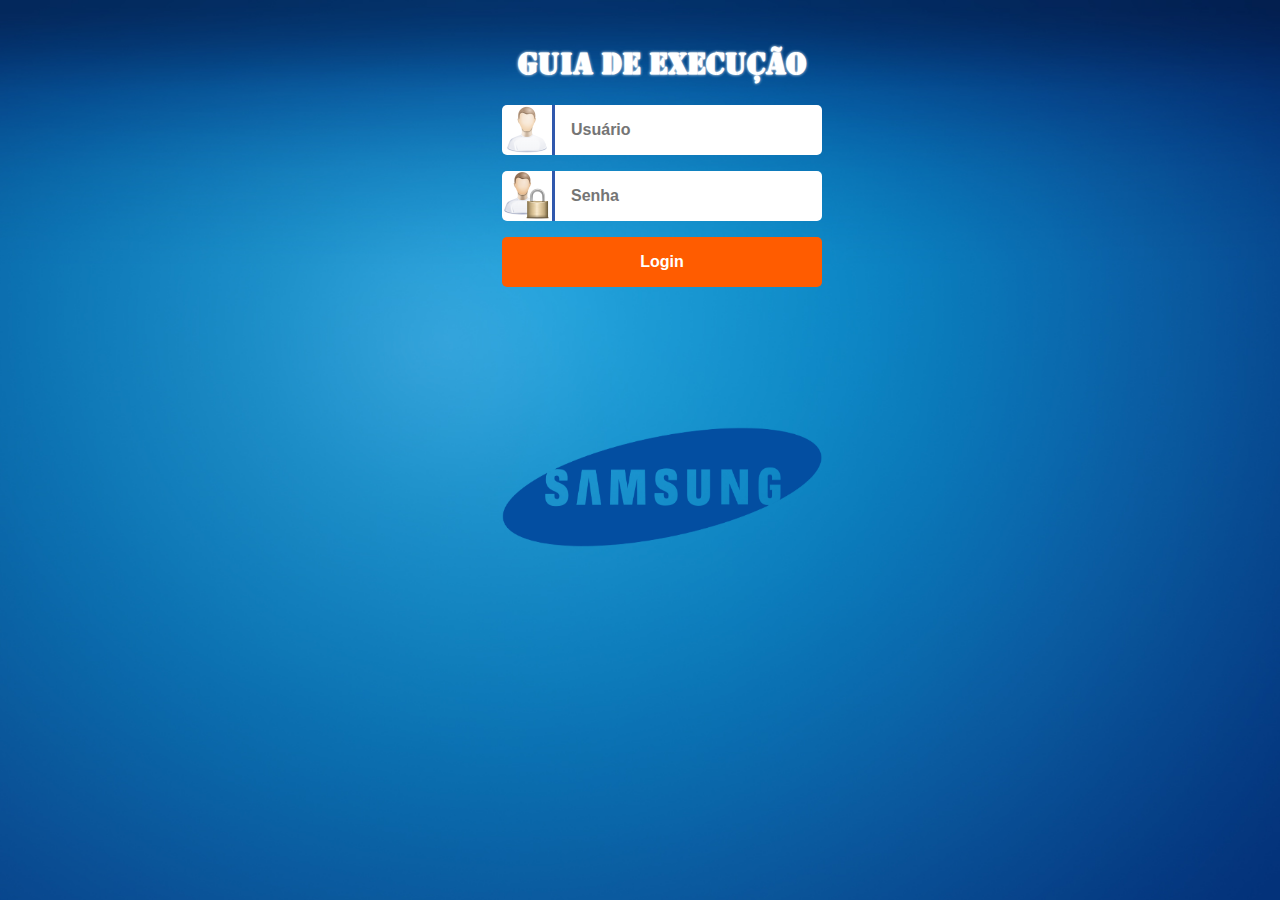
<file: backend-service/index.html>
<!DOCTYPE html>
<html>
    <head>
        <title>Guia de Execução</title>
        <meta charset="utf-8" />
        <script src="scripts/lib/jquery.min.js"></script>
        <script src="scripts/lib/everlive.all.min.js"></script>
        <script src="scripts/app/settings.js" type="text/javascript"></script>
        <script src="scripts/app/app.js" type="text/javascript"></script>
        <script src="scripts/app/display-control.js" type="text/javascript"></script>
        <script src="scripts/app/create-elements.js" type="text/javascript"></script>
        <script src="scripts/app/push-notification.js" type="text/javascript"></script>
        <script src="scripts/app/custom-alert.js" type="text/javascript"></script>

        <!--<script src="scripts/app/register.js" type="text/javascript"></script>-->

        <link href="styles/main.css" rel="stylesheet" />
        <link href="styles/login.css" rel="stylesheet" />
        <link href="styles/loader.css" rel="stylesheet" />
        <link href="styles/push-notification.css" rel="stylesheet" />
        <link href="styles/custom-alert.css" rel="stylesheet" />
    </head>
    <body onload="displayControl.updatePage()">
        <!--************************** LOGIN ********************************************-->
        <div id="login">
            <form name='form-login' id="form-login">                

                <h1>GUIA DE EXECUÇÃO</h1>

                <span class="fontawesome-user"><img src="styles/images/icon-user.png"></span>
                <input type="text" id="user" placeholder="Usuário" required>

                <span class="fontawesome-lock"><img src="styles/images/icon-password.png"></span>
                <input type="password" id"pass" placeholder="Senha" required>               
                <input type="button" value="Login" onclick="app.getDataForm()">
                <p id="show-error-login">Usuário ou senha inválido.</p>
                <footer><img id="logo-footer" src="styles/images/samsung.png"></footer>
            </form>            
        </div>

        <!--************************** TELA DE USUARIOS ********************************************-->
        <div id="users-view">

            <!--************************** MENU DE OPCOES ********************************************-->   
            <section id="section-options">                        
                <h1>OPÇÕES</h1>

                <input type="button" value="Adicionar usuário" onclick="displayControl.showAddNewUser()"><br><br>  
                <input type="button" value="Buscar usuários" onclick="displayControl.showFindUsers()"><br><br>  
                <input type="button" value="Limpar lista de usuários" onclick="displayControl.showDeleteAllUsers()"><br><br>  
                <input type="button" value="Enviar push para todos" onclick="displayControl.showSettingsPush()"><br><br>             
                <input type="button" value="Logout" onclick="app.logout()">             
            </section>

            <!--************************** CADASTRAR USUARIO ********************************************-->   
            <section id="new-user">
                <h1>Cadastro Novo Usuário</h1>
                <form name="add-new-user">
                    <input type="text" id="new-username" placeholder="Username" required><br><br> 
                    <input type="password" id"new-password" placeholder="Password" required><br><br> 
                    <input type="email" id"new-email" placeholder="Email" required><br><br> 
                    <input type="text" id"new-displayname" placeholder="Display Name" required><br><br> 
                    <input type="text" id"new-samsungId" placeholder="Samsung ID" required><br>
                    <input type="reset" id"cancel-new-user" value="Limpar">
                    <input type="button" id"save-new-user" value="Cadastrar" onclick="app.validateForm(this.form)">
                    <p id="show-info-add"></p>
                </form>
            </section>

            <!--************************** BUSCAR USUARIO ********************************************-->
            <section id="find-user">
                <h1>Buscar Usuários</h1>
                <form id="find-users-form" name="find-users-form">
                    <input type="text" id="find-by-name" placeholder="Buscar por Nome"><input type="button" id="bt-find-by-name" value="Buscar" onclick="app.findAllUsers('find-by-name', 'name')"><br><br>
                    <input type="text" id="find-by-email" placeholder="Buscar por Email"><input type="button" id="bt-find-by-email" value="Buscar" onclick="app.findAllUsers('find-by-email', 'email')"><br><br>
                    <input type="text" id="find-by-username" placeholder="Buscar por Username"><input type="button" id="bt-find-by-username" value="Buscar" onclick="app.findAllUsers('find-by-username', 'user')"><br><br>
                    <input type="text" id="find-by-samsungid" placeholder="Buscar por Samsung ID"><input type="button" id="bt-find-by-samsungid" value="Buscar" onclick="app.findAllUsers('find-by-samsungid', 'samsungid')"><br><br>
                    <input type="button" id="bt-find-by-allusers" value="Buscar todos usuários" onclick="app.findAllUsers()">
                    <p id="show-info-find"></p>
                </form>
            </section>

            <!--************************** LISTA USUARIO ********************************************-->
            <section id="section-list-user">
                <h1>Resultado de busca de usuários</h1>                
                <ul id="list-user">                    
                </ul>
            </section>

            <!--**************************  PUSH NOTIFICATION ********************************************-->
            <section id="section-push">
                <h1>Push Notification</h1>
                <form name="form-push" id="form-push">                    
                    <input type="text" id="message-push" name="message-push" placeholder="Escreva a mensagem aqui...">
                    <input type="button" id="bt-send-push" name="bt-send-push" value="Enviar push" onclick="pNotification.sendPush()">
                    <p id="show-info-push">Push enviado com sucesso!!!</p>
                </form>
            </section>

            <!--******************************************  AÇÕES USUARIO ********************************************-->
            <section id="section-user-actions">
                <h1>Ações de Usuário</h1>
                <form name="form-actions-user" id="form-actions-user">                    
                    <input class="input-edit-user" type="text" id="edit-username" placeholder="Username" disabled required><br><br>  
                    <input class="input-edit-user" type="email" id"edit-email" placeholder="Email" disabled required><br><br> 
                    <input class="input-edit-user" type="text" id"edit-displayname" placeholder="Display Name" disabled required><br><br> 
                    <input class="input-edit-user" type="text" id"edit-samsungId" placeholder="Samsung ID" disabled required><br>
                    <input type="button" id"push-to-user" value="Push" onclick="Alert.render('You look very pretty today.')">
                    <input type="button" id"delete-user" value="Excluir" onclick="app.deleteSingleUser()">
                    <input class="update-user" type="button" id"edit-user" value="Editar" onclick="displayControl.enableEdit()">
                    <p id="show-info-actions"></p>
                </form>
            </section>

            <!--************************************  DELETA TODOS USUARIOS  ********************************************-->
            <section id="section-delete-all">
                <h1>Excluir lista de usuários</h1>
                <p>Atenção!!!</p> 
                <p>Se prosseguir com essa ação, irá excluir toda lista de usuário,</p>
                <p>inclusive a sua conta. Caso confirme essa ação, para ter um novo acesso, terá</p>
                <p>que entrar em contato com o administrador.</p>
                <p>Deseja prosseguir?</p>                
                <input type="button" id="delete-all-users-cancel" value="Não" onclick="displayControl.hideDeleteAllUsers()">
                <input type="button" id="delete-all-users-confirm" value="Sim" onclick="app.deleteAllUsers()">
                <span id="show-info-delete-all"></span>
            </section>            

        </div>

        <div id="dialogoverlay"></div>
        <div id="dialogbox">
          <div>
            <div id="dialogboxhead"></div>
            <div id="dialogboxbody"></div>
            <div id="dialogboxfoot"></div>
          </div>
        </div>    

        <div id="spinner" class="active">
            <span id="first" class="ball"></span>
            <span id="second" class="ball"></span>
            <span id="third" class="ball"></span>
        </div>

        <p id="demo"></p>
        
    </body>

    <script type="text/javascript">    

    </script>
</html>
</file>
<file: backend-service/styles/main.css>
@font-face{
  font-family: myFont;
  src: url('../fonts/STENCIL.TTF');
}


body  {
	position: relative;
  background-image: url('../styles/images/samsung-logo2.jpg');
  background-repeat: no-repeat;            
  background-size: 100%;
  font-family: myFont;
}

body #users-view{
	position: relative;
	display: none;
}

#users-view input{
  border-radius: 5px 5px 5px 5px;  
  font-weight: bold;
  margin-bottom: 1em;
  padding: 0 16px;
  width: 235px;
  height: 50px;
}

#users-view #section-options{
	position: absolute;
	top: 30px;
	left: 10px;
}

#users-view #section-options h1{
	text-align: center;
	color: white;
}

#users-view #section-options input[type="button"]{
  background-color: white;
  border-radius: 0px 20px 20px 0px;
  color: rgb(48, 88, 173);
  font-weight: bold;
  margin-bottom: 1em;
  padding: 0 16px;
  width: 235px;
  height: 50px;	
}

#users-view #section-options input[type="button"]:active{
  background: rgb(48, 88, 100);
  border: 5px solid;
  border-color: white;
  color: white;
  font-weight: bold;
}

#users-view #new-user{
	position: absolute;
  display: none;
	left: 30%;
	top: 30px;
}

#users-view #new-user h1{
	text-align: center;
	color: white;
}

#users-view #new-user form input{
	width: 500px;
	color: rgb(48, 88, 173);
}

#users-view #new-user form input[type="reset"]{	
  background-color: rgb(148, 5, 5);
  width: 264px;
  color: white;
}

#users-view #new-user form input[type="reset"]:active{
  background-color: rgb(70, 3, 3);
}

#users-view #new-user form input[type="button"]{
  background-color: rgb(18, 199, 76);
  width: 264px;
  color: white;
}

#users-view #new-user form input[type="button"]:active{
  background-color: rgb(7, 114, 41);  
}

#show-info-add{
	text-align: center;
	background-color: white;
	color: rgb(48, 88, 173);
	border: 3px solid;
	border-radius: 10px;
	font-size: 20px;
	display: none;
}

#users-view #find-user{
  position: absolute;
  display: none;
  left: 30%;
  top: 30px;  
}

#users-view #find-user h1{
  text-align: center;
  color: white;  
}

#users-view #find-user form input[type="text"]{
  width: 350px;
  color: rgb(48, 88, 173);  
}

#users-view #find-user form input[type="button"]{
  width: 100px; 
  background: rgb(255, 92, 0);
  font-weight: bold;
  color: white;
}

#users-view #find-user form input[type="button"]:hover {
  background: rgb(173, 65, 3);
  color: white;
  font-weight: bold;
}

#users-view #find-user form input[type="button"]:active {
  background: rgb(48, 88, 100);
  color: white;
  font-weight: bold;
}

#users-view #find-user form #bt-find-by-allusers{
  width: 100%;
  text-align: center;  
}

#show-info-find{
  text-align: center;
  background-color: white;
  color: rgb(48, 88, 173);
  border: 3px solid;
  border-radius: 10px;
  font-size: 20px;
  display: none;  
}

#users-view #section-list-user{
  position: absolute;
  display: none;
  left: 30%;
  width: 900px;
  top: 30px;  
}

#users-view #section-list-user ul{
  list-style: none;
}

#users-view #section-list-user ul li{
  position: relative;
  background-color: white;
  color: rgb(48, 88, 173);
  border: 2px solid;
  border-radius: 10px 10px 10px 10px;
  font-family: cursive;
  font-weight: bold;
  height: 30px;
  padding-bottom: 4px;
}

#users-view #section-list-user h1{
  text-align: center;
  color: white;
}

#users-view #section-list-user ul span{
  position: absolute;
  top: 10px;
  font-size: 12px;
}

#users-view #section-list-user ul input[type="button"]{
  position: absolute;
  top: 4px;
  left: 790px;
  width: 58px;
  height: 25px;
  font-size: 10px;
  font-weight: bold;
  background: rgb(255, 92, 0);
  color: white;  
}

#users-view #section-list-user ul input[type="button"]:hover{
  background: rgb(173, 65, 3);
  color: white;
  font-weight: bold;
}

#users-view #section-list-user ul input[type="button"]:active{
  background: rgb(48, 88, 100);
  color: white;
  font-weight: bold;  
}

#users-view #section-list-user ul .list-displayname{
  left: 5px;
}

#users-view #section-list-user ul .list-user{
  left: 200px;
}

#users-view #section-list-user ul .list-email{
  left: 350px;
}

#users-view #section-list-user ul .list-samsungid{
  left: 600px;
}

#users-view #section-user-actions{
  position: absolute;
  display: none;
  left: 30%;
  top: 30px;  
}

#users-view #section-user-actions h1{
  text-align: center;
  color: white;
}

#users-view #section-user-actions form input:disabled{
  width: 500px;
  color: rgb(48, 88, 173);
  background-color: rgba(201, 202, 204, 0.6);
}

#users-view #section-user-actions form input:enabled{
  width: 500px;
  color: rgb(48, 88, 173);
  background-color: white;
}

#users-view #section-user-actions form input[type="button"]{
  width: 175px;
  background: rgb(255, 92, 0);
  color: white;
  font-weight: bold;
}

#users-view #section-user-actions form input[type="button"]:hover{
  background: rgb(173, 65, 3);
  color: white;
  font-weight: bold;
}

#users-view #section-user-actions form input[type="button"]:active{
  background: rgb(48, 88, 100);
  color: white;
  font-weight: bold;  
}

#show-info-actions{
  text-align: center;
  background-color: white;
  color: rgb(48, 88, 173);
  border: 3px solid;
  border-radius: 10px;
  font-size: 20px;
  display: none;  
}

#users-view #section-delete-all{
  position: absolute;
  left: 30%;
  top: 30px;
  display: none;
}

#users-view #section-delete-all h1, p{
  color: white;
  text-align: center;
} 

#users-view #section-delete-all input[type="button"]{
  width: 100px;
  background: rgb(255, 92, 0);
  color: white;
  font-weight: bold;
  position: absolute;
}

#users-view #section-delete-all input[type="button"]:hover{
  background: rgb(173, 65, 3);
  color: white;
  font-weight: bold;
}

#users-view #section-delete-all input[type="button"]:active{
  background: rgb(48, 88, 100);
  color: white;
  font-weight: bold;  
}
 
#users-view #section-delete-all #delete-all-users-cancel{
  left: 215px;
}

#users-view #section-delete-all #delete-all-users-confirm{
  left: 335px;
}

#show-info-delete-all{
  text-align: center;
  background-color: white;
  color: rgb(48, 88, 173);
  border: 3px solid;
  border-radius: 10px;
  font-size: 20px;
  display: none;    
}
</file>
<file: backend-service/styles/loader.css>
#spinner.active {
    display: none;
}
#spinner {
    display: none;
    position: absolute;
    height: 60px;
    width: 60px;
    top: 250px;
    left: 48%;
    z-index: 1;
}
.ball {
    position: absolute;
    display: block;
    background-color: white;
    left: 24px;
    width: 12px;
    height: 12px;
    border-radius: 6px;
}
#first {
    -webkit-animation-timing-function: cubic-bezier(0.5, 0.3, 0.9, 0.9);
    -webkit-animation-name: rotate; 
    -webkit-animation-duration: 2s; 
    -webkit-animation-iteration-count: infinite;
    -webkit-transform-origin: 6px 30px;
    -moz-animation-timing-function: cubic-bezier(0.5, 0.3, 0.9, 0.9);
    -moz-animation-name: rotate; 
    -moz-animation-duration: 2s; 
    -moz-animation-iteration-count: infinite;
    -moz-transform-origin: 6px 30px;

}
#second {
    -webkit-animation-timing-function: cubic-bezier(0.5, 0.5, 0.9, 0.9);
    -webkit-animation-name: rotate; 
    -webkit-animation-duration: 2s; 
    -webkit-animation-iteration-count: infinite;
    -webkit-transform-origin: 6px 30px;
	  -moz-animation-timing-function: cubic-bezier(0.5, 0.5, 0.9, 0.9);
    -moz-animation-name: rotate; 
    -moz-animation-duration: 2s; 
    -moz-animation-iteration-count: infinite;
    -moz-transform-origin: 6px 30px;
}
#third {
    -webkit-animation-timing-function: cubic-bezier(0.5, 0.7, 0.9, 0.9);
    -webkit-animation-name: rotate; 
    -webkit-animation-duration: 2s; 
    -webkit-animation-iteration-count: infinite;
    -webkit-transform-origin: 6px 30px;
	  -moz-animation-timing-function: cubic-bezier(0.5, 0.7, 0.9, 0.9);
    -moz-animation-name: rotate; 
    -moz-animation-duration: 2s; 
    -moz-animation-iteration-count: infinite;
    -moz-transform-origin: 6px 30px;
}
@-webkit-keyframes rotate {
  0% {
    -webkit-transform: rotate(0deg) scale(1);
  }
  100% { 
    -webkit-transform: rotate(1440deg) scale(1); 
  }
}?

@-moz-keyframes rotate {
  0% {
    -moz-transform: rotate(0deg) scale(1);
  }
  100% { 
    -moz-transform: rotate(1440deg) scale(1); 
  }
}
</file>
<file: backend-service/styles/push-notification.css>
body #section-push{
	position: absolute;
	display: none;
  left: 30%;
  top: 30px;
  width: 500px;
}

#section-push input{
  border-radius: 5px 5px 5px 5px;  
  font-weight: bold;
  margin-bottom: 1em;
  padding: 0 16px;
  height: 50px;
  position: absolute;
}

#section-push form input[type="text"]{
  color: rgb(48, 88, 173); 
  width: 500px;
}

#section-push form input[type="button"]{
  background: rgb(255, 92, 0);
  color: white;
  width: 530px;
  top: 150px;
}

#section-push form input[type="button"]:hover {
  background: rgb(173, 65, 3);
  color: white;
}

#section-push form input[type="button"]:active {
  background: rgb(48, 88, 100);
  color: white;
}

#section-push h1{
	text-align: center;
	color: white;
}

#section-push form #show-info-push{
  position: absolute;
  top: 250px;
  width: 530px;
  text-align: center;
  background-color: white;
  color: rgb(48, 88, 173);
  border: 3px solid;
  border-radius: 10px;
  font-size: 20px;
  display: none;    
}
</file>
<file: backend-service/styles/custom-alert.css>
#dialogoverlay{
	display: none;
	opacity: .8;
	position: fixed;
	top: 0px;
	left: 0px;
	background: #FFF;
	width: 100%;
	z-index: 10;
}
#dialogbox{
	display: none;
	position: fixed;
	background: #000;
	border-radius:7px; 
	width:550px;
	z-index: 10;
}

#dialogboxbody input{
	border-radius: 5px 5px 5px 5px;  
	font-weight: bold;
	margin-bottom: 1em;
	padding: 0 16px;
	height: 50px;
}

#dialogboxbody input[type="text"]{
	width: 465px;
	left: 10px;
	background-color: white;
  	color: rgb(48, 88, 173);  
	font-weight: bold;
}

#dialogboxbody input[type="button"]{
	width: 100px;
}

#dialogboxfoot input[type="button"]{
	border-radius: 5px 5px 5px 5px;  
	font-weight: bold;
	margin-bottom: 1em;
	padding: 0 16px;
	height: 30px;
	color: white;
	background-color: rgb(255, 92, 0);	
}

#dialogboxfoot input[type="button"]:hover{
	background-color: rgb(173, 65, 3);
}
#dialogboxfoot input[type="button"]:active{
	background-color: rgb(48, 88, 100);
}

#dialogbox > div{ 
	background:#FFF; 
	margin:8px; 
}

#dialogbox > div > #dialogboxhead{
	background: #10015F;
	font-size:19px;
	padding:10px;
	color: white; 
	text-align: center;
}
#dialogbox > div > #dialogboxbody{ 
	background: rgb(48, 88, 173);; 
	padding: 20px; 
	color: white; 
}

#dialogbox > div > #dialogboxfoot{ 
	background: #10015F; 
	padding: 10px; 
	text-align: center; 
	height: 30px;
}

#info-push-single-user{
  text-align: center;
  background-color: white;
  color: rgb(48, 88, 173);
  border: 3px solid;
  border-radius: 10px;
  font-size: 20px;
  display: none;  	
}
</file>
<file: backend-service/styles/login.css>
@charset "utf-8";

[class*="fontawesome-"]:before {
  font-family: 'FontAwesome', sans-serif;
}

input {
  border: none;
  font-family: 'Open Sans', Arial, sans-serif;
  font-size: 16px;
  line-height: 1.5em;
  padding: 0;
  -webkit-appearance: none;
}

p {
  line-height: 1.5em;
}

after { clear: both; }

#login {
  position: relative;
  display: none;
  margin: 0px auto;
  width: 320px;
}

#login form {
  padding: 22px 22px 22px 22px;
  width: 100%;
  border-radius: 5px;
}

#login form span {
  background-color: white;
  border-radius: 5px 0px 0px 5px;
  border-right: 3px solid rgb(48, 88, 173);
  border-color: rgb(48, 88, 173);
  color: white;
  display: block;
  float: left;
  line-height: 50px;
  text-align: center;
  width: 50px;
  height: 50px;
}

#login form input[type="text"] {
  background-color: white;
  border-radius: 0px 5px 5px 0px;
  color: rgb(48, 88, 173);
  font-weight: bold;
  margin-bottom: 1em;
  padding: 0 16px;
  width: 235px;
  height: 50px;
}

#login form input[type="password"] {
  background-color: white;
  border-radius: 0px 5px 5px 0px;
  color: rgb(48, 88, 173);
  font-weight: bold;
  margin-bottom: 1em;
  padding: 0 16px;
  width: 235px;
  height: 50px;
}

#login form input[type="button"] {
  background: rgb(255, 92, 0);
  width: 100%;
  height: 50px;
  font-weight: bold;
  border-radius: 5px;
  color: white;
  cursor: pointer;
  transition: background 0.3s ease-in-out;
}

#login form input[type="button"]:hover {
  background: rgb(173, 65, 3);
  color: white;
  font-weight: bold;
}

#login form input[type="button"]:active {
  background: rgb(48, 88, 100);
  color: white;
  font-weight: bold;
}

#logo-footer{
  width: 100%;
  height: 40%;
  position: absolute;
  margin-top: 140px;
}

#login form h1{
  color: white;  
  text-shadow: 0 0 3px #FFF;
  text-align: center;
  font-family: myFont;  
}

@font-face{
  font-family: myFont;
  src: url('../fonts/STENCIL.TTF');
}

#login form #show-error-login{
  position: absolute;
  width: 100%;
  height: 65px;
  text-align: center;
  background-color: white;
  color: rgb(148, 5, 5);
  border: 3px solid;
  border-radius: 10px;
  font-size: 20px;
  display: none;
}
</file>
